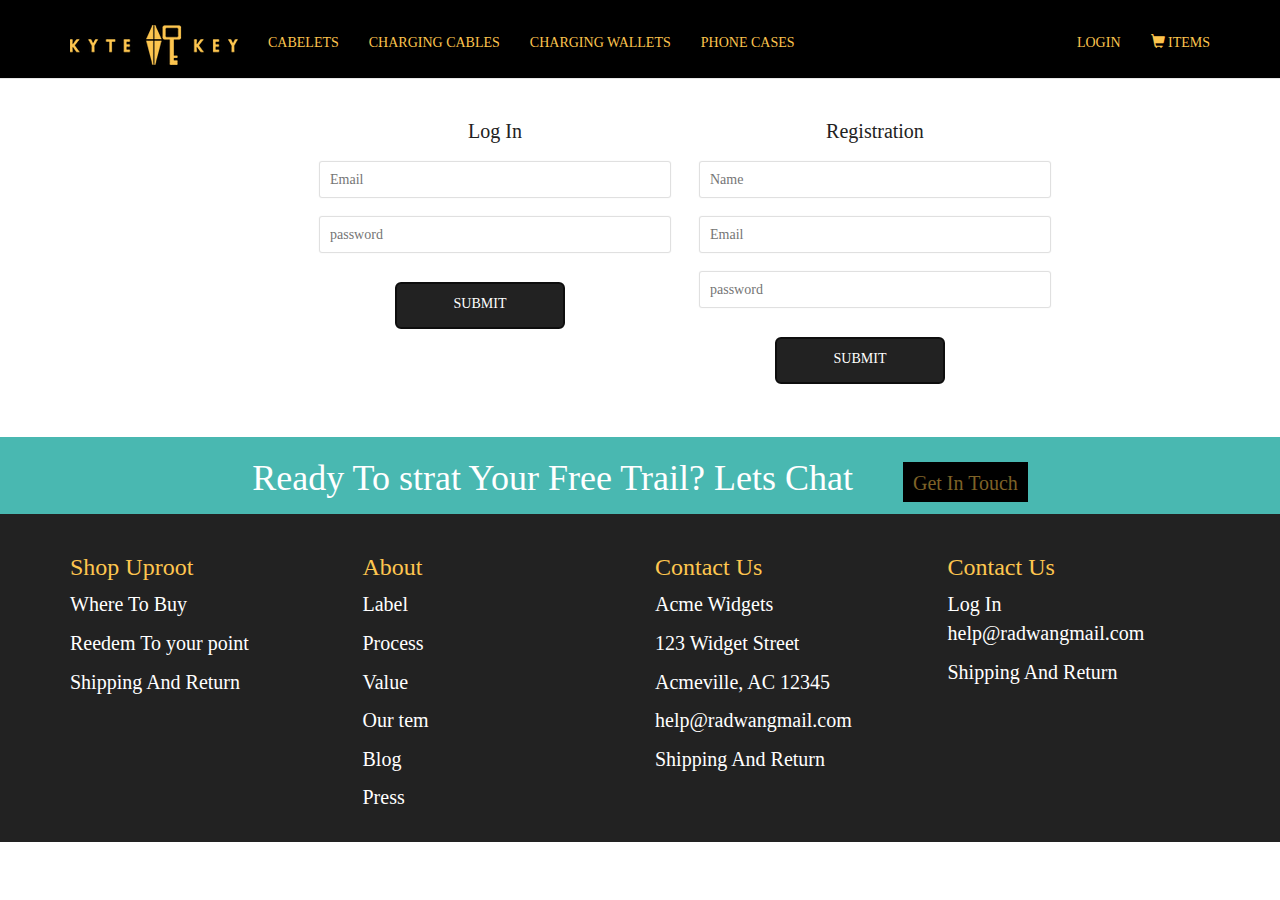
<file: login.html>
<!DOCTYPE html>
<html lang="en">

<head>
    <meta charset="utf-8">
    <meta http-equiv="X-UA-Compatible" content="IE=edge">
    <meta name="viewport" content="width=device-width, initial-scale=1">
    <title>LogIN</title>
    <link href="css/bootstrap.css" rel="stylesheet" type="text/css">
  <link href="css/font-awesome.min.css" rel="stylesheet" type="text/css">
    <link href="css/loginIN.css" rel="stylesheet" type="text/css">
        <link href="css/style.css" rel="stylesheet" type="text/css">
         </head>

<body>
       <nav class="navbar navbar-default navbar-fixed-top">
        <div class="container">
            <!-- Brand and toggle get grouped for better mobile display -->
            <div class="navbar-header">
                <button type="button" class="navbar-toggle collapsed" data-toggle="collapse" data-target="#bs-example-navbar-collapse-1"> <span class="sr-only">Toggle navigation</span> <span class="icon-bar"></span> <span class="icon-bar"></span> <span class="icon-bar"></span> </button>
                <a class="navbar-brand" href="index.html"> <img src="image/logo.png" alt=""> </a>
            </div>
            <!-- Collect the nav links, forms, and other content for toggling -->
            <div class="collapse navbar-collapse" id="bs-example-navbar-collapse-1">
                <ul class="nav navbar-nav">
                    <li><a href="cabels.html">CABELETS</a></li>
                    <li><a href="carging_cabel.html">CHARGING CABLES</a></li>
                    <li><a href="CHARGING%20_WALLETS.html">CHARGING WALLETS</a></li>
                    <li><a href="phone_case.html">PHONE CASES</a></li>
                </ul>
                <ul class="nav navbar-nav navbar-right">
                   <li><a href="login.html">login</a></li>
                    <li class="dropdown">
                        <a href="#" class="dropdown-toggle" data-toggle="dropdown" role="button" aria-expanded="false"> <span class="glyphicon glyphicon-shopping-cart"></span> Items<span></span></a>
                    </li>
                </ul>
            </div>
            <!-- /.navbar-collapse -->
        </div>
        <!-- /.container-fluid -->
    </nav>
 <div class="form_part">
  <div class="container">
  <div class="col-md-8 col-md-offset-2">
   <div class="row">
   <div class="col-md-6">
    <form>
     <h1>log in</h1>
        <div class="emailpart">
         <input type="email" class="email" placeholder="Email"> 
        </div>
        <div class="passpart">
        <input type="password" class="password" placeholder="password">
        </div>
        <div class="sub_button">
   <p>
  <button id="button" class="BT-OH-BR-R6-NF-FH-FP-TU-PT">
      <canvas id="canvas"></canvas> 
      <hover></hover>
      <span>Submit</span>
      
  </button>

</p>
        </div>
    </form>
       </div>
        <div class="col-md-6">
    <form>
     <h1>Registration</h1>
         <div class="Namepart">
        <input type="text" class="Name" placeholder="Name"> 
        </div>
        <div class="emailpart">
         <input type="email" class="email" placeholder="Email"> 
        </div>
        <div class="passpart">
        <input type="password" class="password" placeholder="password">
        </div>
        <div class="sub_button">
   <p>
  <button id="button" class="BT-OH-BR-R6-NF-FH-FP-TU-PT">
      <canvas id="canvas"></canvas> 
      <hover></hover>
      <span>Submit</span>
      
  </button>

</p>
        </div>
    </form>
       </div>
     </div>
     </div>
     </div>
    </div>

    <section id="ad_part">
<h1>Ready To strat Your Free Trail? Lets Chat<span><button type="button" class="chat_button" >Get In Touch</button></span></h1>
    
    </section>
    
    <section id="footer">
        <div class="container">
    <div class="row">
           <div class="col-md-3">
         <div class="shop_info">
        <h3>Shop Uproot</h3>
               <a href="#"><p>Where To Buy</p></a>
               <a href="#"><p>Reedem To your point</p></a>
               <a href="#"><p>Shipping And Return</p></a>
        
        </div> 
            
            
            </div>
          <div class="col-md-3">
         <div class="categori">
        <h3>About</h3>
               <a href="#"><p>Label </p></a>
               <a href="#"><p>Process</p></a>
               <a href="#"><p>Value</p></a>
               <a href="#"><p>Our tem</p></a>
               <a href="#"><p>Blog</p></a>
               <a href="#"><p>Press</p></a>
        
        </div> 
            
            
            </div>
          <div class="col-md-3">
         <div class="contact">
        <h3>Contact Us</h3>
               <a href="#"></a>
                <p>Acme Widgets</p>
             <p>123 Widget Street</p>
             <p>Acmeville, AC 12345</p>
               <a href="#"><p>help@radwangmail.com</p></a>
               <a href="#"><p>Shipping And Return</p></a>
        
        </div> 
            
            
            </div>
          <div class="col-md-3">
         <div class="shop_info">
        <h3>Contact Us</h3>
               <a href="login.html">Log In</a>
          
               <a href="#"><p>help@radwangmail.com</p></a>
               <a href="#"><p>Shipping And Return</p></a>
        
        </div> 
            
            
            </div>
        
        </div>
        </div>
    
    </section>
    


    
    
    
    
    
    
    <script src="https://ajax.googleapis.com/ajax/libs/jquery/1.12.4/jquery.min.js"></script>
    <script src="js/jquery-3.1.1.min.js"></script>
    <script src="https://code.jquery.com/jquery-3.2.1.js" integrity="sha256-DZAnKJ/6XZ9si04Hgrsxu/8s717jcIzLy3oi35EouyE=" crossorigin="anonymous"></script>
    <script src="js/bootstrap.min.js"></script>
    <script>
    
    (function() {
    var lastTime = 0;
    var vendors = ['ms', 'moz', 'webkit', 'o'];
    for(var x = 0; x < vendors.length && !window.requestAnimationFrame; ++x) {
        window.requestAnimationFrame = window[vendors[x]+'RequestAnimationFrame'];
        window.cancelAnimationFrame = window[vendors[x]+'CancelAnimationFrame'] 
                                   || window[vendors[x]+'CancelRequestAnimationFrame'];
    }
 
    if (!window.requestAnimationFrame)
        window.requestAnimationFrame = function(callback, element) {
            var currTime = new Date().getTime();
            var timeToCall = Math.max(0, 16 - (currTime - lastTime));
            var id = window.setTimeout(function() { callback(currTime + timeToCall); }, 
              timeToCall);
            lastTime = currTime + timeToCall;
            return id;
        };
 
    if (!window.cancelAnimationFrame)
        window.cancelAnimationFrame = function(id) {
            clearTimeout(id);
        };
}());


(function() {

    // Get the buttons.
    var startBtn = document.getElementById('button');
  /*var resetBtn = document.getElementById('resetBtn');*/
    // A variable to store the requestID.
    var requestID;
    // Canvas
    var canvas = document.getElementById('canvas');
    // 2d Drawing Context.
    var ctx = canvas.getContext('2d');

    // Variables to for the drawing position and object.
    var posX = 0;
    var W = 246;
  var H = 60;
  var circles = []; 
  
  //Get canvas size
  canvas.width = 246;
  canvas.height = 60; 

    // Animate.
    function animate() {
        requestID = requestAnimationFrame(animate);
    //Fill canvas with black color
    //ctx.globalCompositeOperation = "source-over";
    ctx.fillStyle = "rgba(0,0,0,0.15)";
    ctx.fillRect(0, 0, W, H);

    //Fill the canvas with circles
    for(var j = 0; j < circles.length; j++){
      var c = circles[j];

      //Create the circles
      ctx.beginPath();
      ctx.arc(c.x, c.y, c.radius, 0, Math.PI*2, false);
          ctx.fillStyle = "rgba("+c.r+", "+c.g+", "+c.b+", 0.5)";
      ctx.fill();

      c.x += c.vx;
      c.y += c.vy;
      c.radius -= .02;

      if(c.radius < 0)
        circles[j] = new create();
    }
    
     
        
    }
  
 //Random Circles creator
      function create() {

        //Place the circles at the center

        this.x = W/2;
        this.y = H/2;


        //Random radius between 2 and 6
        this.radius = 2 + Math.random()*3; 

        //Random velocities
        this.vx = -5 + Math.random()*10;
        this.vy = -5 + Math.random()*10;

        //Random colors
        this.r = Math.round(Math.random())*255;
        this.g = Math.round(Math.random())*255;
        this.b = Math.round(Math.random())*255;
      }

      for (var i = 0; i < 500; i++) {
        circles.push(new create());
      }

    // Event listener for the start button.
    startBtn.addEventListener('mouseover', function(e) {
        e.preventDefault();

        // Start the animation.
        requestID = requestAnimationFrame(animate);
    });


    // Event listener for the stop button.
    startBtn.addEventListener('mouseout', function(e) {
        e.preventDefault();

        // Stop the animation;
        cancelAnimationFrame(requestID);
    
    e.preventDefault();

        // Reset the X position to 0.
        posX = 0;

        // Clear the canvas.
        ctx.clearRect(0, 0, canvas.width, canvas.height);

        // Draw the initial box on the canvas.
        ctx.fillRect(posX, 0, boxWidth, canvas.height);
    
    });
  
  
    /*// Event listener for the reset button.
    resetBtn.addEventListener('click', function(e) {
        e.preventDefault();

        // Reset the X position to 0.
        posX = 0;

        // Clear the canvas.
        ctx.clearRect(0, 0, canvas.width, canvas.height);

        // Draw the initial box on the canvas.
        ctx.fillRect(posX, 0, boxWidth, canvas.height);
    });*/


}());



    
    </script>
</body>

</html>
</file>
<file: css/loginIN.css>
body{

    background-size: cover;
    
}
.form_part{
    text-align: center;
    padding: 100px

}
.form_part h1{
    color: #222;
    margin-bottom: 20px;
    font-size: 20px;
    text-transform: capitalize;
}
.emailpart{
margin-bottom: 20px;
}
.Namepart{
      margin-bottom: 20px;
}
.Name{
    height: 35px;
    width: 100%;
    padding-left: 10px;
    border-radius: 2px;
    border: none;
    transform: scale();
    transition: .5s;
    box-shadow: 0px 0px 1px 1px #ddd;
}

.email{
    padding-left: 10px;
    height: 35px;
    width: 100%;
     border-radius: 2px;
    border: none;
    box-shadow: 0px 0px 1px 1px #ddd;
}
.password{
    height: 35px;
    width: 100%;
     border-radius: 2px;
    border: none;
    padding-left: 10px;
    box-shadow: 0px 0px 1px 1px #ddd;
}
.sub_button{
    margin-top: 30px;
    
}
.S_button{
    height: 40px;
    width: 100px;
    border: none;
}
[class*="BT"] {
    width: 170px;
    display: block;
    position: absolute;
    padding: 0;
    border-color: #0e0e0e;
    margin: 0 0 10px;
    line-height: 6px;
    border-style: solid;
    left: 50%;
    margin-left: -100px;
    height: 47px;
}

[class*="BT"] hover {
    position: absolute;
    z-index: 5;
    width: 246px;
    margin-left: -370px;
    transition: all 0.3s ease-out 0s;
    background: -moz-linear-gradient(45deg, rgba(255, 255, 255, 0) 0%, rgba(135, 135, 135, 0.38) 50%, rgba(255, 255, 255, 0) 100%);
    /* FF3.6+ */
    background: -webkit-gradient(linear, left bottom, right top, color-stop(0%, rgba(255, 255, 255, 0)), color-stop(50%, rgba(135, 135, 135, 0.38)), color-stop(100%, rgba(255, 255, 255, 0)));
    /* Chrome,Safari4+ */
    background: -webkit-linear-gradient(45deg, rgba(255, 255, 255, 0) 0%, rgba(135, 135, 135, 0.38) 50%, rgba(255, 255, 255, 0) 100%);
    /* Chrome10+,Safari5.1+ */
    background: -o-linear-gradient(45deg, rgba(255, 255, 255, 0) 0%, rgba(135, 135, 135, 0.38) 50%, rgba(255, 255, 255, 0) 100%);
    /* Opera 11.10+ */
    background: -ms-linear-gradient(45deg, rgba(255, 255, 255, 0) 0%, rgba(135, 135, 135, 0.38) 50%, rgba(255, 255, 255, 0) 100%);
    /* IE10+ */
    background: linear-gradient(45deg, rgba(255, 255, 255, 0) 0%, rgba(135, 135, 135, 0.38) 50%, rgba(255, 255, 255, 0) 100%);
    /* W3C */
    filter: progid: DXImageTransform.Microsoft.gradient( startColorstr='#00ffffff', endColorstr='#00ffffff', GradientType=1);
    /* IE6-9 fallback on horizontal gradient */
    height: 60px;
    margin-top: -30px;
}

[class*="OH"] {
    overflow: hidden;
}

[class*="BR"] {
    border-width: 2px;
}

[class*="R6"] {
    border-radius: 6px;
}

[class*="NF"] {
    background: #222;
}

[class*="BT"]:hover hover {
    margin-left: 123px;
}

[class*="TU"] {
    text-transform: uppercase;
}

[class*="PT"] {
    cursor: pointer;
}

[class*="BT"] span {
    position: absolute;
    width: 200px;
    margin-left: -100px;
    z-index: 3;
    color: white;
        margin-top: -5px;
}

canvas {
    margin: 0;
    padding: 0;
    display: block;
    position: absolute;
    margin-top: -30px;
}
</file>
<file: css/style.css>
* {
    margin: 0px;
    padding: 0px;
}

body {
    font-family: Agency FB;
    font-style: normal;
}
/*global*/
#mt-50{
    margin-top: 50px;
}
ul.dropdown-cart {
    min-width: 250px;
}

ul.dropdown-cart li .item {
    display: block;
    padding: 3px 10px;
    margin: 3px 0;
}

ul.dropdown-cart li .item:hover {
    background-color: #f3f3f3;
}

ul.dropdown-cart li .item:after {
    visibility: hidden;
    display: block;
    font-size: 0;
    content: " ";
    clear: both;
    height: 0;
}

ul.dropdown-cart li .item-left {
    float: left;
}

ul.dropdown-cart li .item-left img,
ul.dropdown-cart li .item-left span.item-info {
    float: left;
}

ul.dropdown-cart li .item-left span.item-info {
    margin-left: 10px;
}

ul.dropdown-cart li .item-left span.item-info span {
    display: block;
}

ul.dropdown-cart li .item-right {
    float: right;
}

ul.dropdown-cart li .item-right button {
    margin-top: 14px;
}


/*body part start */

.navbar_footer {
    background-color: black;
    color: white;
    padding: 1px;
    width: 100%;
    margin-top: 70px;
}


/*---------slider part-----------*/

#first-slider .main-container {
    padding: 0;
}

#first-slider .slide1 h3,
#first-slider .slide2 h3,
#first-slider .slide3 h3,
#first-slider .slide4 h3 {
    color: #222;
    font-size: 30px;
    text-transform: uppercase;
    font-weight: 700;
}

#first-slider .slide1 h4,
#first-slider .slide2 h4,
#first-slider .slide3 h4,
#first-slider .slide4 h4 {
    color: #222;
    font-size: 30px;
    text-transform: uppercase;
    font-weight: 700;
}

#first-slider .slide1 .text-left,
#first-slider .slide3 .text-left {
    padding-left: 40px;
}

#first-slider .carousel-indicators {
    bottom: 0;
}

#first-slider .carousel-control.right,
#first-slider .carousel-control.left {
    background-image: none;
}

#first-slider .carousel .item {
    min-height: 450px;
     background-size: cover;
    background-position: center;
    height: 100%;
    width: 100%;
}

.carousel-inner .item .container {
    display: flex;
    justify-content: center;
    align-items: center;
    position: absolute;
    bottom: 0;
    top: 0;
    left: 0;
    right: 0;
}

#first-slider h3 {
    animation-delay: 1s;
}

#first-slider h4 {
    animation-delay: 2s;
}

#first-slider h2 {
    animation-delay: 3s;
}

#first-slider .carousel-control {
    width: 6%;
    text-shadow: none;
}

#first-slider h1 {
    text-align: center;
    margin-bottom: 30px;
    font-size: 30px;
    font-weight: bold;
}

#first-slider .p {
    padding-top: 125px;
    text-align: center;
}

#first-slider .p a {
    text-decoration: underline;
}

#first-slider .carousel-indicators li {
    width: 14px;
    height: 14px;
    background-color: rgba(255, 255, 255, .4);
    border: none;
}

#first-slider .carousel-indicators .active {
    width: 16px;
    height: 16px;
    background-color: #fff;
    border: none;
}

.carousel-fade .carousel-inner .item {
    -webkit-transition-property: opacity;
    transition-property: opacity;
}

.carousel-fade .carousel-inner .item,
.carousel-fade .carousel-inner .active.left,
.carousel-fade .carousel-inner .active.right {
    opacity: 0;
}

.carousel-fade .carousel-inner .active,
.carousel-fade .carousel-inner .next.left,
.carousel-fade .carousel-inner .prev.right {
    opacity: 1;
}

.carousel-fade .carousel-inner .next,
.carousel-fade .carousel-inner .prev,
.carousel-fade .carousel-inner .active.left,
.carousel-fade .carousel-inner .active.right {
    left: 0;
    -webkit-transform: translate3d(0, 0, 0);
    transform: translate3d(0, 0, 0);
}

.carousel-fade .carousel-control {
    z-index: 2;
}

.carousel-control .fa-angle-right,
.carousel-control .fa-angle-left {
    position: absolute;
    top: 50%;
    z-index: 5;
    display: inline-block;
}

.carousel-control .fa-angle-left {
    left: 50%;
    width: 38px;
    height: 38px;
    margin-top: -15px;
    font-size: 30px;
    color: #fff;
    border: 3px solid #ffffff;
    -webkit-border-radius: 23px;
    -moz-border-radius: 23px;
    border-radius: 53px;
}

.carousel-control .fa-angle-right {
    right: 50%;
    width: 38px;
    height: 38px;
    margin-top: -15px;
    font-size: 30px;
    color: #fff;
    border: 3px solid #ffffff;
    -webkit-border-radius: 23px;
    -moz-border-radius: 23px;
    border-radius: 53px;
}

.carousel-control {
    opacity: 1;
    filter: alpha(opacity=100);
}


/********************************/


/*       Slides backgrounds     */


/********************************/

#first-slider .slide1 {
    background-image: url(../image/SUMMER50_WEB.jpg);
    background-size: cover;
    background-repeat: no-repeat;
}

#first-slider .slide2 {
    background-image: url(../image/cabelet-header2.jpg);
    background-size: cover;
    background-repeat: no-repeat;
}

#first-slider .slide3 {
    background-image: url(../image/phcable1.jpg);
    background-size: cover;
    background-repeat: no-repeat;
}

hr.line_part{
    border-bottom: 2px solid black;
     position: relative;
    z-index: 1;
 margin-top: 30px;
   
      
}

p.product_header{
    background-color: white;
    padding: 20px;
    width: 100px;
    margin-left: 35%;
  position: absolute;
    margin-top: -30px;
    z-index: 999;
    color: black;
    font-size: 20px;
    font-weight: bold;
    
}
#product_part{
    margin-top: 50px;
    padding-bottom: 30px;
}
.product_imag{
margin-top: 10px;
}
.product_imag img{
    height: 97%;
    width: 280px;
    border: 1px solid #FAC34E;
    position: relative;
    
    
}
.product_overlay{
    height: 97%;
    width: 280px;
    top: 10px;
  bottom: 0;
  left: 15px;
  right: 0;
    background-color: black;
    position: absolute;
    opacity: 0;
    transform: scale(0);
    
}

.product_imag:hover .product_overlay {
  opacity: .7;
    transform: scale(1);
    transition: .7s;
}
.product_overlay h4{
    text-align: center;
    margin-top: 130px;
    color: white;
   
    
}
.product_overlay a{
     text-decoration: none;
}
.product_overlay p{
    text-align: center;
    margin-top: 20px;
    color: white;
     text-decoration: none;
}
.product_btn{
    margin-left: 100px;
    margin-top: 10px;
    color: black;
    height: 40px;
    width: 100px;
    background-color: #DCDCDC;
    border: 1px solid white;
    
}

#all_product{
    
    text-align: center;
}
#all_product a{
    text-decoration: none;
    color: white;
   
}
.all_product_button{
    height: 40px;
    width: 100px;
    background-color: black;
    color: white;
    border: none;
}

#block_content{
    margin-top: 50px;
}

.block_part_left img{
    height: 300px;
    width: 100%;
      transition: .7s;
    border-radius: 5px 50px 5px 50px;
   
}
.block_part_left img:hover{
    height: 300px;
    width: 100%;
    visibility: visible; will-change: transform; transform: perspective(1000px) rotateX(18.06deg) rotateY(-5.53deg) scale3d(1, 1, 1);
    
     box-shadow: 1px 1px 2px black, 0 0 30px #FEC64F, 0 0 30px #7E6227;
}
.block_part_right p{
    font-size: 16px;
}
.block_part_right h1{
    font-size: 20px
}
#sponsor{
    background-color: black;
    padding: 30px;
    margin-top: 50px;
   
    
}
.sponsor_logo{
    text-align: center;
    font-size: 40px;
    color: #FDC54F;
}
.sponsor_logo i{
    text-align: center;
    font-size: 40px;
    color: #FDC54F;
     opacity: .5;
}
.sponsor_logo i:hover{
    text-align: center;
    font-size: 40px;
    color: #FDC54F;
     opacity: .5;
    
}
#ad_part{
    
    background-color: #49B8B1;
    padding: 2px;
    text-align: center;
    color: white;
}

.chat_button{
    height: 40px;
    padding: 10px;
    margin-left:50px;
    font-size: 20px;
    color: #7E6227;
    border: none;
    background: black;
}
.chat_button:hover{
    height: 40px;
    padding: 10px;
    margin-left:50px;
    font-size: 20px;
    color: #7E6227;
    border: none;
    background: black;
    
}

/*----------for cabel part css ----------*/
.cabel_header_img img{
    height: 50%;
    width: 100%;
    background-size: cover;
    position: relative;
    
}

.cabel_header_text{
    position: absolute;
   margin-top: -350px;
    text-align: center;
/*    margin-left: 30%;*/
}
.cabel_header_text h2{
    font-size: 60px;
    color: black;
    
}
.cabel_header_text p{
    font-size: 20px;
}

.cabel_header_text img{
    height: 15%;
    width: 20%;
}
.prizr h1{
    font-size: 20px;
}
.addtocart{
    background-color: #222;
    border: 0;
    padding: 8px 25px;
    color: #fff;
}
/*footer*/
#footer{
    background-color: #222;
    padding: 20px;
    height: auto;
   text-decoration: none;
    font-size: 20px;
    color: #fff
    
}
#footer h3{
    color: #FEC64F;
}
#footer a{
    text-decoration: none;
    color: #fff;
}
</file>
